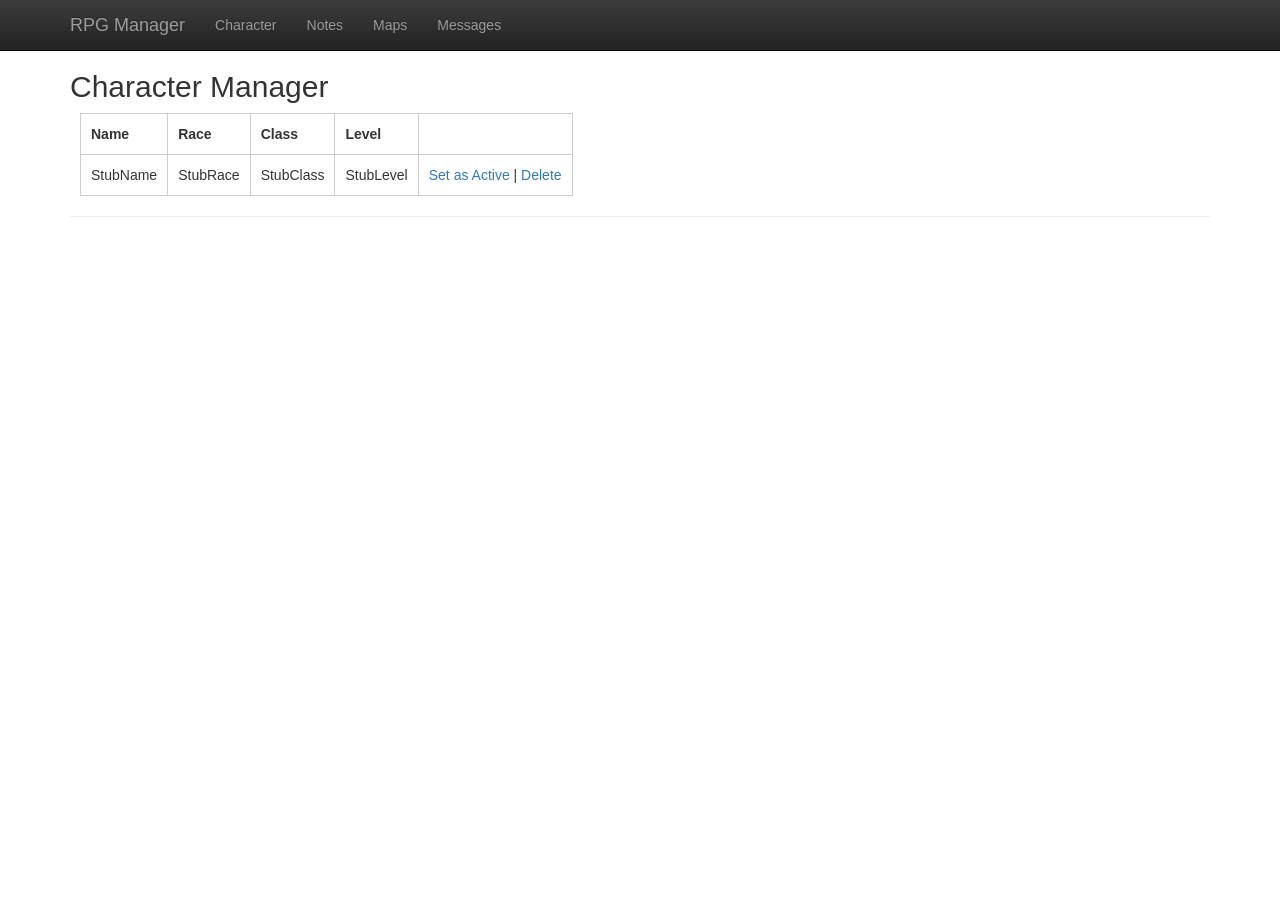
<file: RPGManager/RPGManager.Portal/Index.html>
﻿<!DOCTYPE html>
<html>
<head>
    <meta charset="utf-8" />
    <meta name="viewport" content="width=device-width" />

    <title>RPG Manager</title>

    <link href="Content/Styles/bootstrap.css" rel="stylesheet" />
    <link href="Content/Styles/bootstrap-theme.css" rel="stylesheet" />
    <link href="Content/Styles/site.css" rel="stylesheet" />
</head>

<body ng-app="rpgManagerApp" ng-controller="mainController">
    <div class="navbar navbar-inverse navbar-fixed-top">
        <div class="container">
            <div class="navbar-header">
                <button type="button" class="navbar-toggle" data-toggle="collapse" data-target=".navbar-collapse">
                    <span class="icon-bar"></span>
                    <span class="icon-bar"></span>
                    <span class="icon-bar"></span>
                </button>
                <a class="navbar-brand" href="#" ng-click="homeClick($event)">RPG Manager</a>
            </div>
            <div class="navbar-collapse collapse">
                <ul class="nav navbar-nav">
                    <li><a href="#" ng-click="characterClick($event)">Character</a></li>
                    <li><a href="#" ng-click="notesClick($event)">Notes</a></li>
                    <li><a href="#" ng-click="mapsClick($event)">Maps</a></li>
                    <li><a href="#" ng-click="messagesClick($event)">Messages</a></li>
                </ul>
            </div>
        </div>
    </div>

    <div id="mainArea">
        <div ng-view></div>
    </div>

    <script src="Content/Scripts/jquery.js"></script>
    <script src="Content/Scripts/angular.js"></script>
    <script src="Content/Scripts/angular-route.js"></script>
    <script src="Content/Scripts/bootstrap.js"></script>

    <script src="Angular/Modules/main.module.js"></script>

    <script src="Angular/Services/main.service.js"></script>

    <script src="Angular/Controllers/main.controller.js"></script>
    <script src="Angular/Controllers/characterManager.controller.js"></script>
    <script src="Angular/Controllers/character.controller.js"></script>
    <script src="Angular/Controllers/notes.controller.js"></script> 
    <script src="Angular/Controllers/maps.controller.js"></script>
    <script src="Angular/Controllers/messages.controller.js"></script>
</body>
</html>
</file>
<file: RPGManager/RPGManager.Portal/Content/Styles/site.css>
﻿body {
    padding-top: 50px;
    padding-bottom: 20px;
}

/* Set padding to keep content from hitting the edges */
.body-content {
    padding-left: 15px;
    padding-right: 15px;
}

/* Set width on the form input elements since they're 100% wide by default */
input,
select,
textarea {
    max-width: 280px;
}

table, tr, td, th {
    border: 1px solid #ccc;
    padding: 10px;
    margin: 10px;
}
</file>
